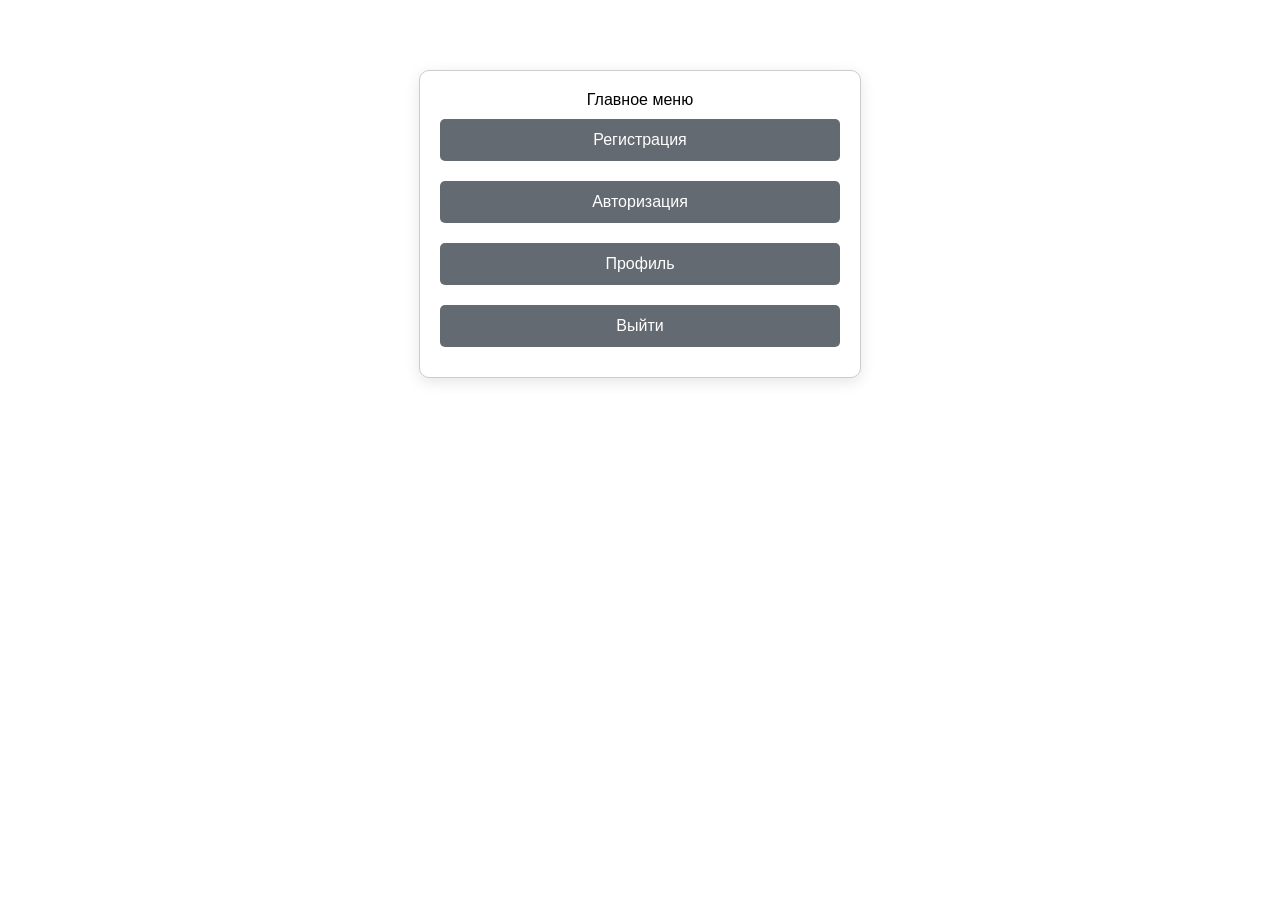
<file: index.html>
<!DOCTYPE html>
<html lang="ru">
<head>
    <meta charset="UTF-8">
    <meta name="viewport" content="width=device-width, initial-scale=1.0">
    <title>Document</title>
    <link rel="stylesheet" href="style.css">
</head>
<body>
    <div class="container">Главное меню
    <a href="reg.html"><button>Регистрация</button></a>
    <a href="log.html"><button>Авторизация</button></a>
    <a href="profile.php"><button>Профиль</button></a>
    <a href="logout.php"><button>Выйти</button></a>
    </div></body>
</html>
</file>
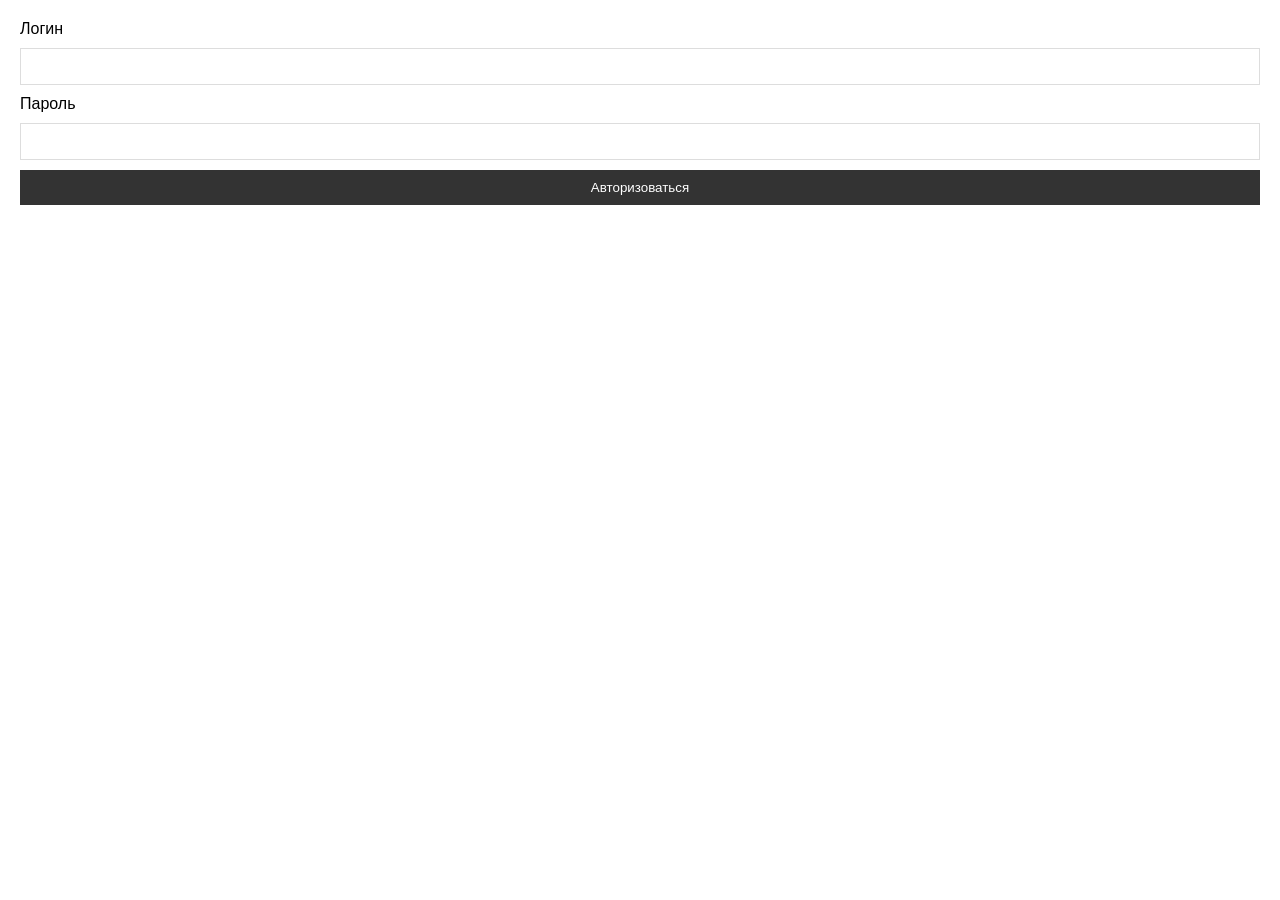
<file: log.html>
<!DOCTYPE html>
<html lang="en">
<head>
    <meta charset="UTF-8">
    <meta name="viewport" content="width=device-width, initial-scale=1.0">
    <title>Document</title>
    <link rel="stylesheet" href="style.css">
</head>
<body>
    <form action="logscript.php" method="post">
        <label for="">Логин</label>
        <input type="text" name="login" id="">
        

        <label for="">Пароль</label>
        <input type="text" name="password" id="">
        

        <input type="submit" value="Авторизоваться">
    </form>
</body>
</html>
</file>
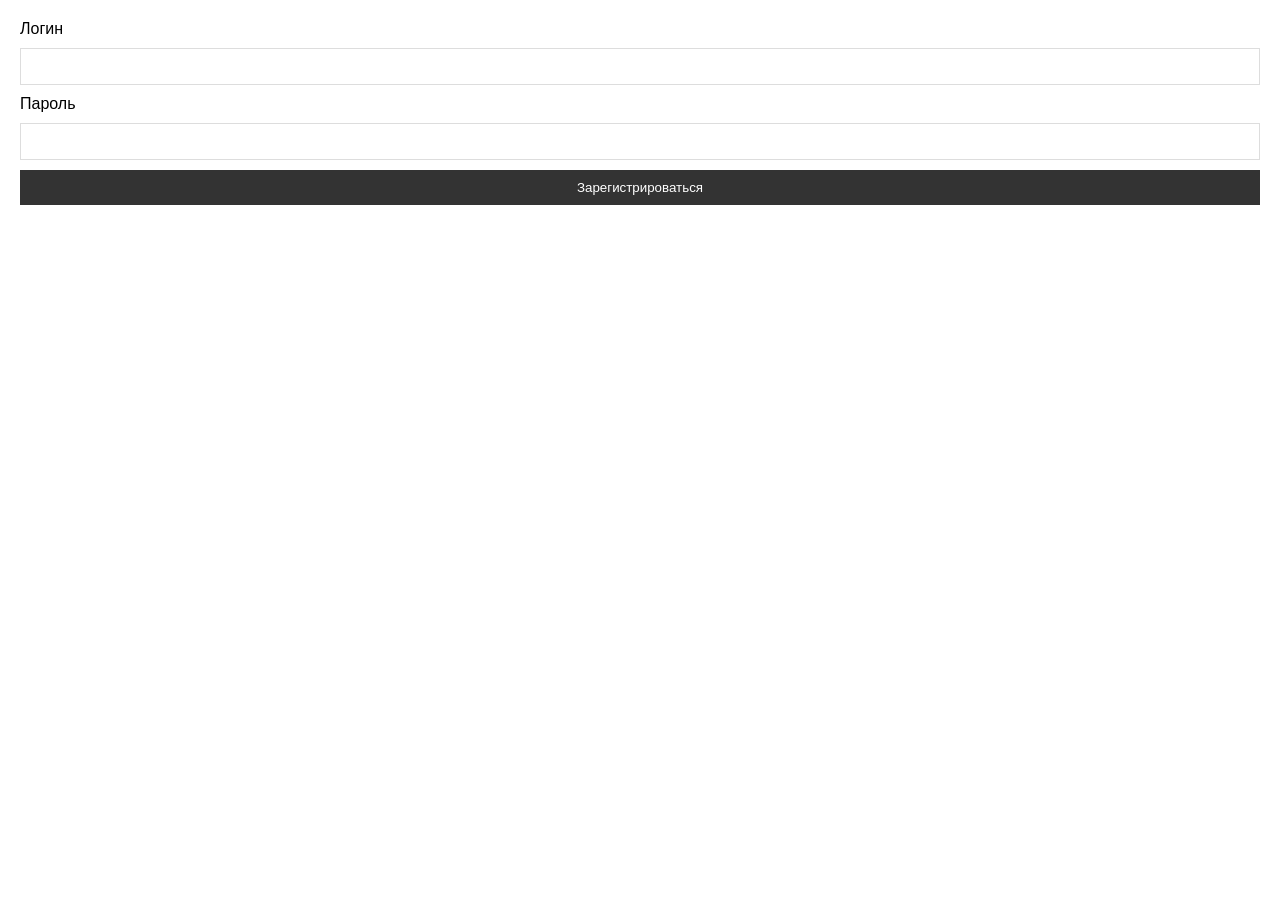
<file: reg.html>
<!DOCTYPE html>
<html lang="en">
<head>
    <meta charset="UTF-8">
    <meta name="viewport" content="width=device-width, initial-scale=1.0">
    <title>Document</title>
    <link rel="stylesheet" href="style.css">
</head>
<body>
    <form action="regscript.php" method="post">
        <label for="">Логин</label>
        <input type="text" name="login" id="">
        

        <label for="">Пароль</label>
        <input type="text" name="password" id="">
        

        <input type="submit" value="Зарегистрироваться">
    </form>
</body>
</html>
</file>
<file: style.css>
body {
    font-family: Arial, sans-serif;
    background-color: #ffffff;
    margin: 0;
    padding: 20px;
}

.container {
    background: white;
    padding: 20px;
    border: 1px solid #ccc;
    max-width: 400px;
    margin: 0 auto;
}

input[type="text"], input[type="password"] {
    width: 100%;
    padding: 10px;
    margin: 10px 0;
    border: 1px solid #ddd;
    box-sizing: border-box;
}

input[type="submit"] {
    width: 100%;
    padding: 10px;
    background-color: #333;
    color: white;
    border: none;
    cursor: pointer;
}

input[type="submit"]:hover {
    background-color: #555;
}

.result-box {
    margin-top: 20px;
    line-height: 1.6;
}
.container {
    text-align: center;
    max-width: 400px;
    margin: 50px auto;
    padding: 20px;
    background: white;
    border-radius: 10px;
    box-shadow: 0 4px 15px rgba(0,0,0,0.1);
}

button {
    width: 100%;
    padding: 12px;
    margin: 10px 0;
    background-color: #646a71;
    color: white;
    border: none;
    border-radius: 5px;
    cursor: pointer;
    font-size: 16px;
    transition: 0.3s;
}
</file>
